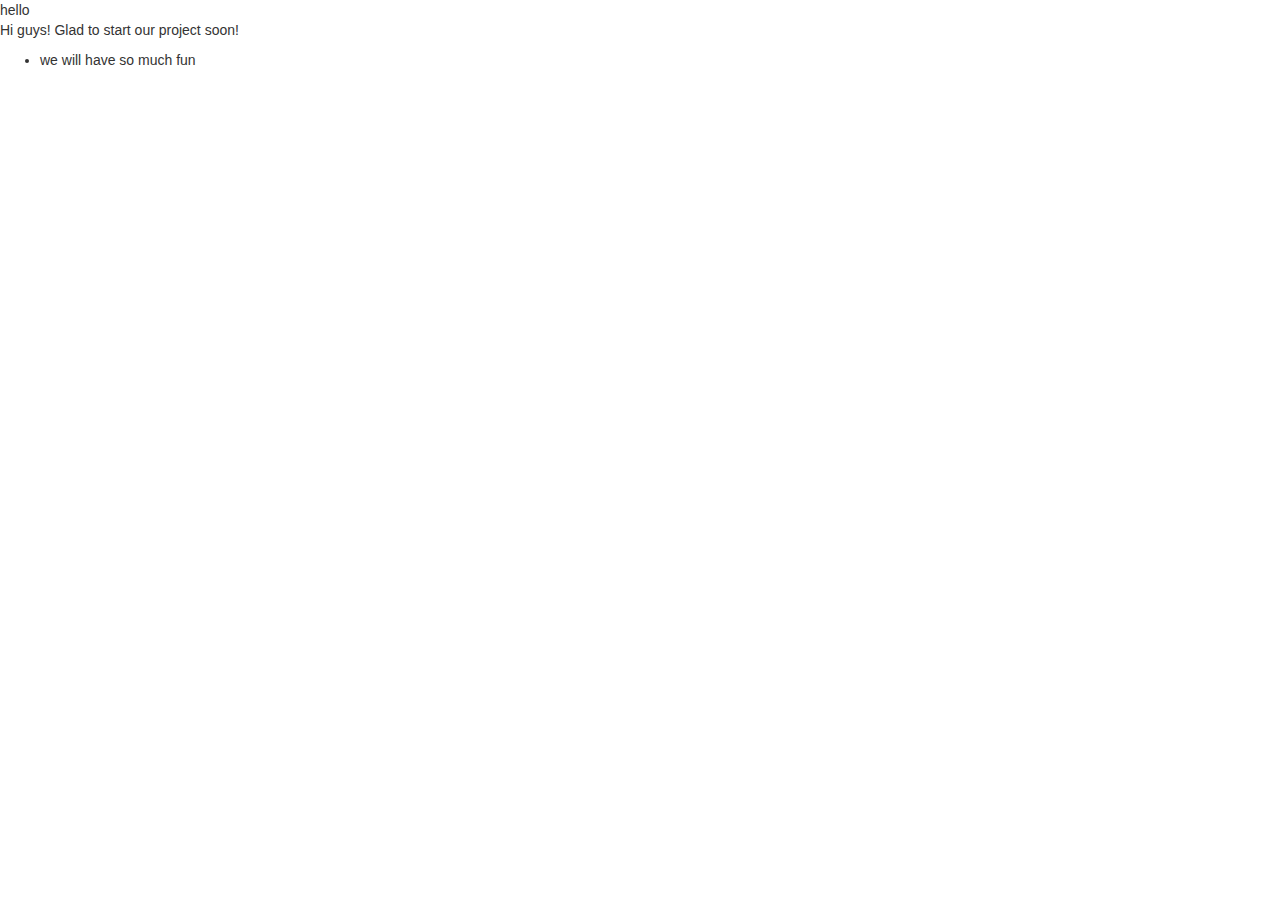
<file: index.html>
<!DOCTYPE html>

<!-- Latest compiled and minified CSS -->
<link rel="stylesheet" href="https://maxcdn.bootstrapcdn.com/bootstrap/3.3.7/css/bootstrap.min.css" integrity="sha384-BVYiiSIFeK1dGmJRAkycuHAHRg32OmUcww7on3RYdg4Va+PmSTsz/K68vbdEjh4u" crossorigin="anonymous">

<head>
<link rel="stylesheet" type="text/css"
<h1>hello </h1>
<p>Hi guys! Glad to start our project soon!</p>
<ul>
  <li>
    we will have so much fun
  </li>
</ul>
</file>
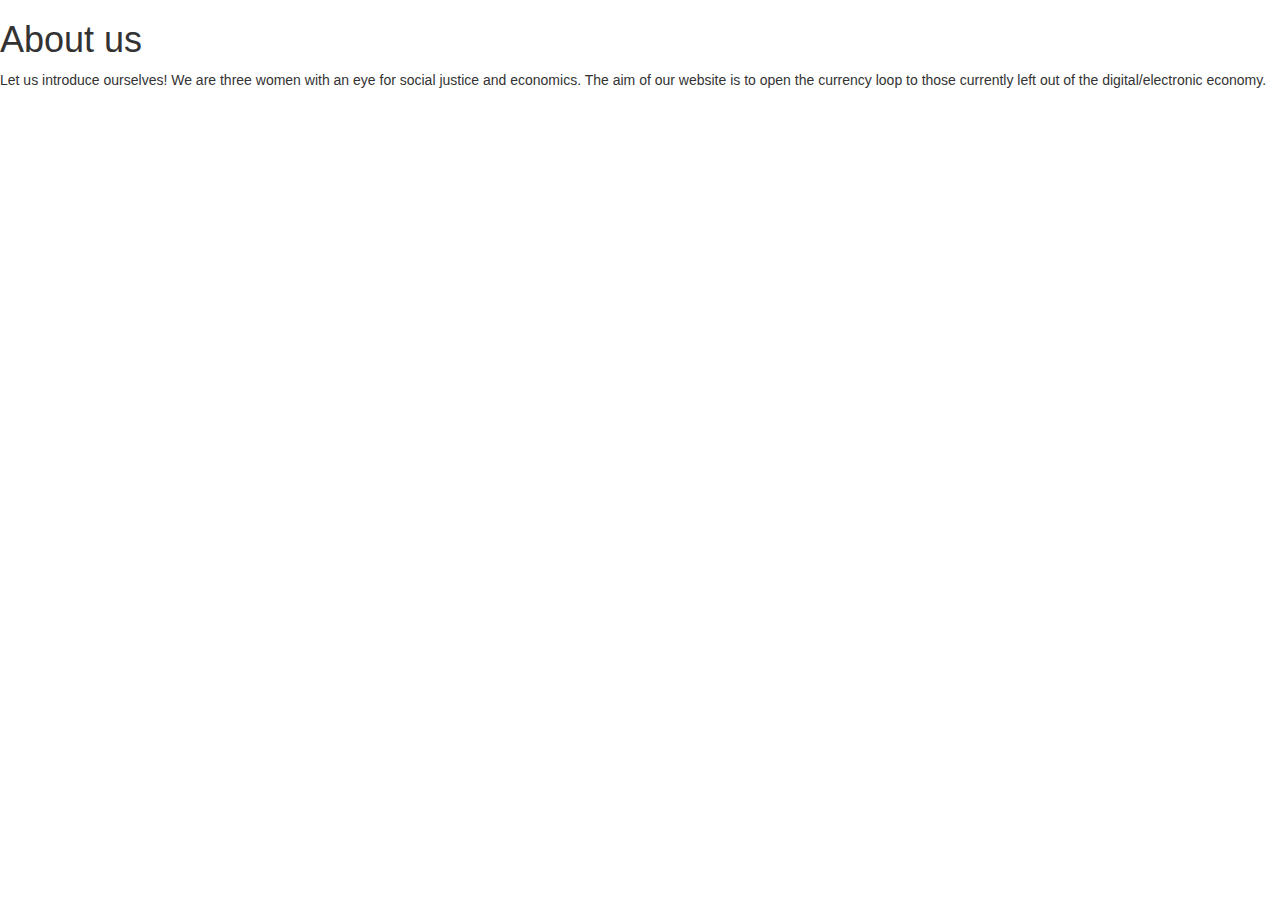
<file: about_us.html>
<!DOCTYPE html>
<head>

<!-- Latest compiled and minified CSS -->
<link rel="stylesheet" href="https://maxcdn.bootstrapcdn.com/bootstrap/3.3.7/css/bootstrap.min.css" integrity="sha384-BVYiiSIFeK1dGmJRAkycuHAHRg32OmUcww7on3RYdg4Va+PmSTsz/K68vbdEjh4u" crossorigin="anonymous">

<h1>
	About us
</h1>
<p>
	Let us introduce ourselves! We are three women with an eye for social justice and economics. The aim of our website is to open the currency loop to those currently left out of the digital/electronic economy.
</p>
</file>
